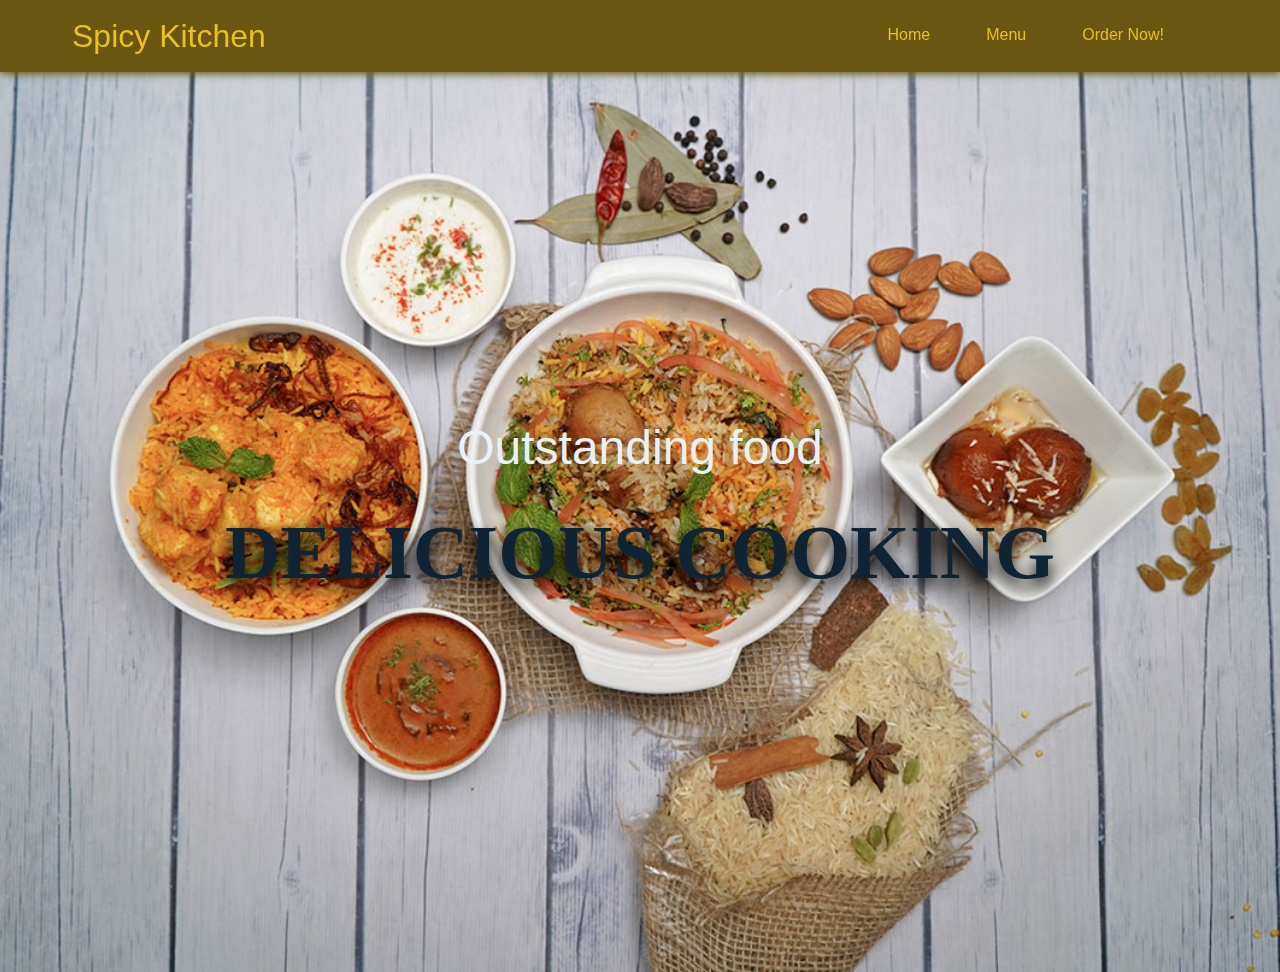
<file: rakkan_priyadharsini-Demo/index.html>
<!DOCTYPE html>
<html lang="en">
<head>
    <meta charset="UTF-8">
    <meta http-equiv="X-UA-Compatible" content="IE=edge">
    <meta name="viewport" content="width=device-width, initial-scale=1.0">
    <title>Indian Kicken</title>
    <link rel="stylesheet" href="https://cdnjs.cloudflare.com/ajax/libs/font-awesome/6.4.0/css/all.min.css" integrity="sha512-iecdLmaskl7CVkqkXNQ/ZH/XLlvWZOJyj7Yy7tcenmpD1ypASozpmT/E0iPtmFIB46ZmdtAc9eNBvH0H/ZpiBw==" crossorigin="anonymous" referrerpolicy="no-referrer" />
    <link rel="stylesheet" href="css/reset.css">
    <link rel="stylesheet" href="css/style.css">
    <script src="js/script.js" defer></script>

    <link rel="preconnect" href="https://fonts.googleapis.com">
    <link rel="preconnect" href="https://fonts.gstatic.com" crossorigin>
    <link href="https://fonts.googleapis.com/css2?family=Outfit:wght@100;200;300;400;500;600;700;800;900&display=swap" rel="stylesheet">
</head>
<body>
    <header>
        <nav>
            <div class="navbar">
                <i class="fa-solid fa-bars menuIcon"></i>
                <div class="logo">
                    <a href=""><i class="fa-regular fa-pot-food"></i>Spicy Kitchen</a>
                </div>
                <div class="navLinks">
                    <div class="sidebarLogo">
                        <span class="logoName"></span>
                        <i class="fa-solid fa-xmark closeIcon"></i>
                    </div>
                    <ul class="links">
                        <li>
                            <a href="#">Home</a>
                        </li>
                        <li>
                            <a href="#">Menu</a>
                            <i class="fa-solid fa-caret-down arrowIcon"></i>
                            <ul class="subMenu">
                                <li><a href="./pages/menu.html">Daily Menu</a></li>
                                <li><a href="./pages/snack.html">Snack Zone</a></li>
                            </ul>
                        </li>
                        <li>
                            <a href="pages/order.html">Order Now!</a>
                        </li>
                    </ul>
                </div>
            </div>
        </nav>
    </header>
    <main>
        <section class="home" id="home">
            <div class="carouselContainer">
                <div class="carouselItems">
                    <div class="carouselSlide curentSlide carousel active" style="background-image: url(images/h2.jpg);">
                        <div class="content">
                            <span>Outstanding food</span>
                            <h3>Delicious cooking</h3>
                        </div>
                    </div>   
                                       
                </div>  
            </div>
        </section>                  
    </main>    
</body>
</html>
</file>
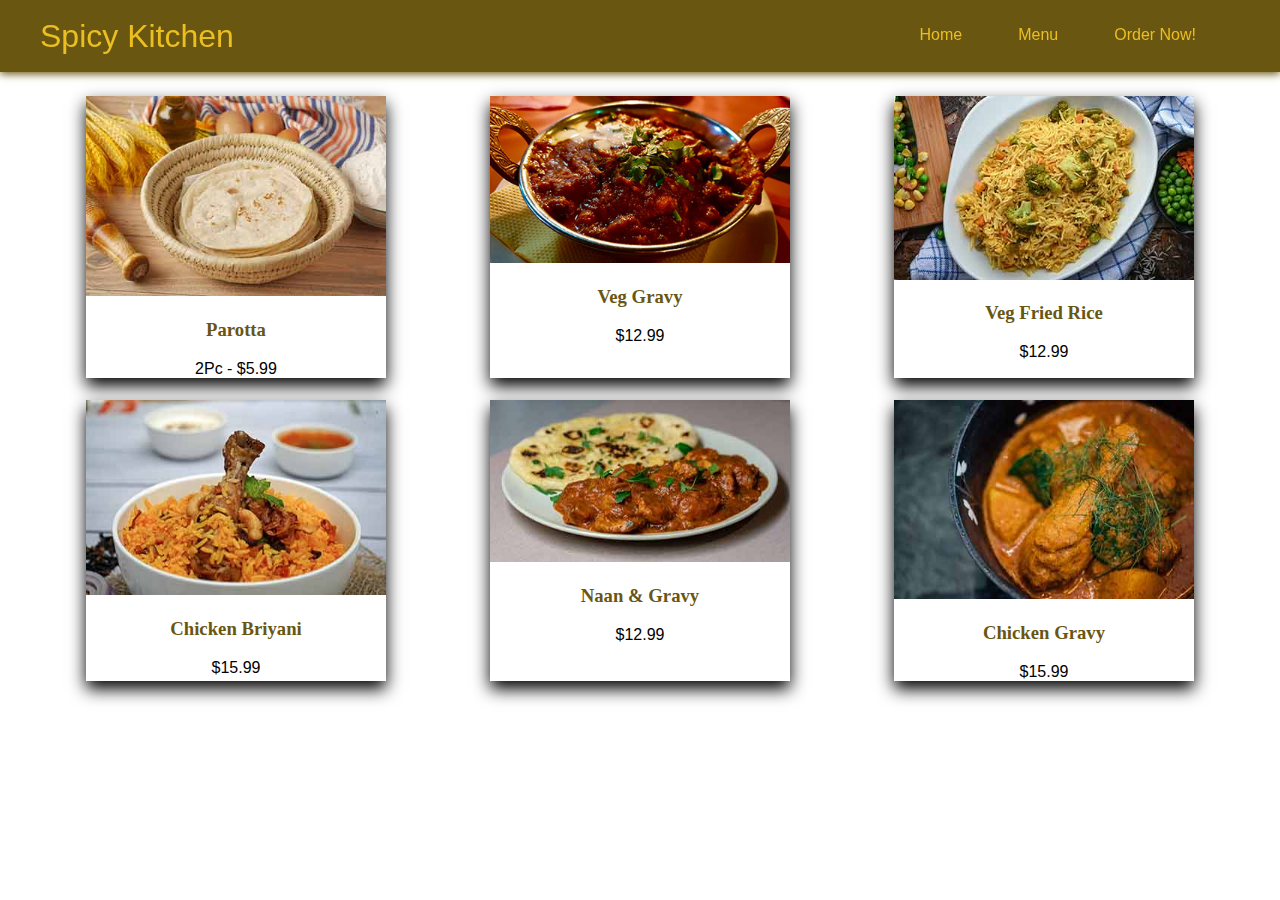
<file: rakkan_priyadharsini-Demo/pages/menu.html>
<!DOCTYPE html>
<html lang="en">
<head>
    <meta charset="UTF-8">
    <meta http-equiv="X-UA-Compatible" content="IE=edge">
    <meta name="viewport" content="width=device-width, initial-scale=1.0">
    <title>Order</title>

    <link rel="stylesheet" href="https://cdnjs.cloudflare.com/ajax/libs/font-awesome/6.4.0/css/all.min.css" integrity="sha512-iecdLmaskl7CVkqkXNQ/ZH/XLlvWZOJyj7Yy7tcenmpD1ypASozpmT/E0iPtmFIB46ZmdtAc9eNBvH0H/ZpiBw==" crossorigin="anonymous" referrerpolicy="no-referrer" />

    <link rel="stylesheet" href="../css/style.css">
    <script src="../js/script.js" defer></script>
</head>
<body>
     <header>
        <nav>
            <div class="navbar">
                <i class="fa-solid fa-bars menuIcon"></i>
                <div class="logo">
                    <a href=""><i class="fa-regular fa-pot-food"></i>Spicy Kitchen</a>
                </div>
                <div class="navLinks">
                    <div class="sidebarLogo">
                        <span class="logoName"></span>
                        <i class="fa-solid fa-xmark closeIcon"></i>
                    </div>
                    <ul class="links">
                        <li>
                            <a href="../index.html">Home</a>
                        </li>
                        <li>
                            <a href="#">Menu</a>
                            <i class="fa-solid fa-caret-down arrowIcon"></i>
                            <ul class="subMenu">
                                <li><a href="./menu.html">Daily Menu</a></li>
                                <li><a href="./snack.html">Snack Zone</a></li>
                            </ul>
                        </li>
                        <li>
                            <a href="./order.html">Order Now!</a>
                        </li>
                    </ul>
                </div>
            </div>
        </nav>
    </header>
    <main>
    <section class="dailyMenu" id="dailyMenu">
        
            <div class="menu">
                <div class="menuImg">
                    <img src="../images/p2-(1).jpg" alt="">
                </div>
                <h3>Parotta</h3>
                <div class="price">2Pc - $5.99</div>
            </div>
            <div class="menu">
                <div class="menuImg">
                    <img src="../images/p1.jpg" alt="">
                </div>
                <h3>Veg Gravy</h3>
                <div class="price">$12.99</div>
            </div>
            <div class="menu">
                <div class="menuImg">
                    <img src="../images/p3.jpg" alt="">
                </div>
                 <h3>Veg Fried Rice</h3>
                <div class="price">$12.99</div>
            </div>
            <div class="menu">
                <div class="menuImg">
                    <img src="../images/p4(1).jpg" alt="">
                </div>
                <h3>Chicken Briyani</h3>
                <div class="price">$15.99</div>
            </div>
            <div class="menu">
                <div class="menuImg">
                    <img src="../images/p8.jpg" alt="">
                </div>
                <h3>Naan & Gravy</h3>
                <div class="price">$12.99</div>
            </div>
            <div class="menu">
                <div class="menuImg">
                    <img src="../images/p9 (1).jpg" alt="">
                </div>
                <h3>Chicken Gravy</h3>
                <div class="price">$15.99</div>
            </div>             
    </section>
</main>
   

</body>
</html>
</file>
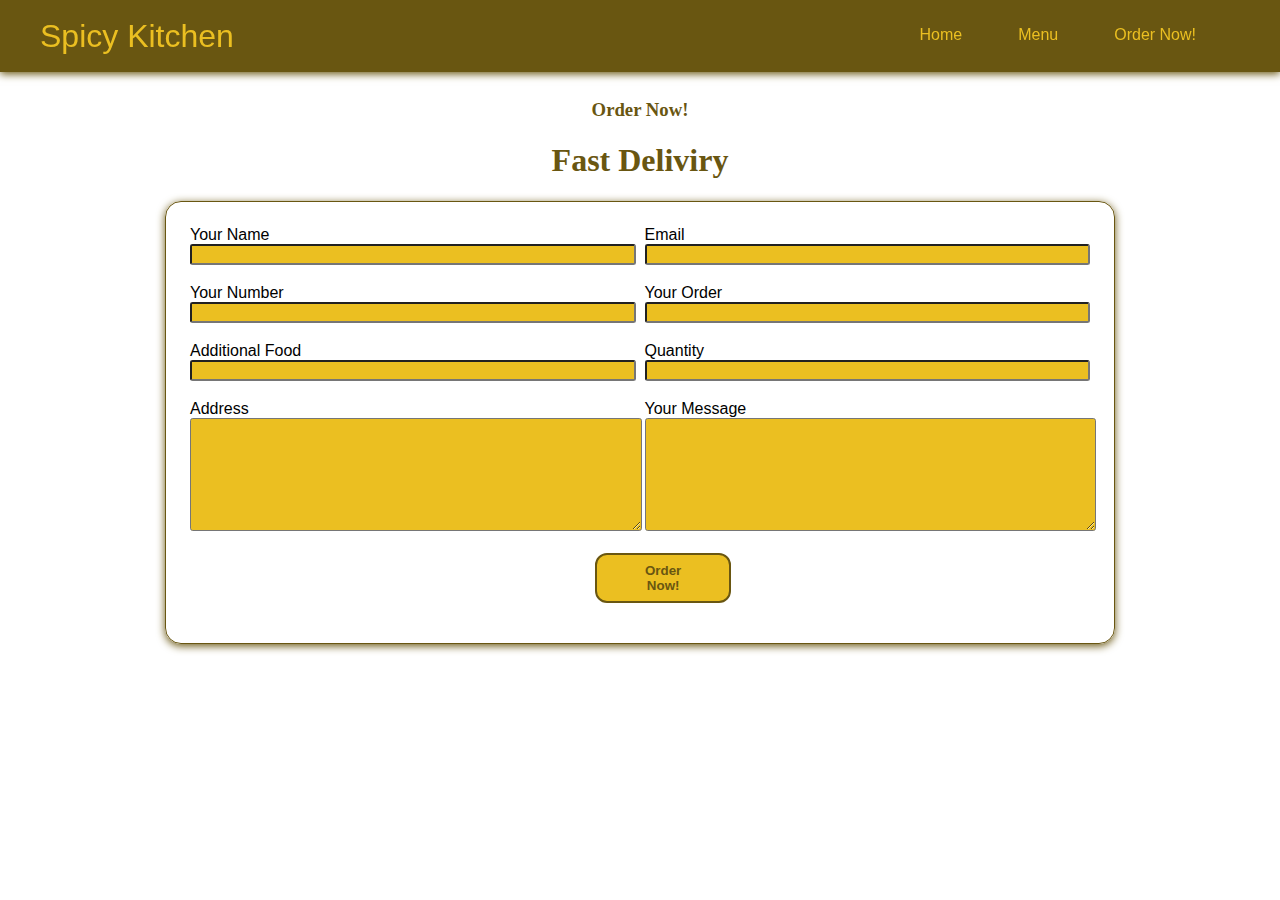
<file: rakkan_priyadharsini-Demo/pages/order.html>
<!DOCTYPE html>
<html lang="en">
<head>
    <meta charset="UTF-8">
    <meta http-equiv="X-UA-Compatible" content="IE=edge">
    <meta name="viewport" content="width=device-width, initial-scale=1.0">
    <title>Order</title>

    <link rel="stylesheet" href="https://cdnjs.cloudflare.com/ajax/libs/font-awesome/6.4.0/css/all.min.css" integrity="sha512-iecdLmaskl7CVkqkXNQ/ZH/XLlvWZOJyj7Yy7tcenmpD1ypASozpmT/E0iPtmFIB46ZmdtAc9eNBvH0H/ZpiBw==" crossorigin="anonymous" referrerpolicy="no-referrer" />

    <link rel="stylesheet" href="../css/style.css">
    <script src="../js/script.js" defer></script>
</head>
<body>
     <!-- Header section starts -->
     <header>
        <nav>
            <div class="navbar">
                <i class="fa-solid fa-bars menuIcon"></i>
                <div class="logo">
                    <a href=""><i class="fa-regular fa-pot-food"></i>Spicy Kitchen</a>
                </div>
                <div class="navLinks">
                    <div class="sidebarLogo">
                        <span class="logoName"></span>
                        <i class="fa-solid fa-xmark closeIcon"></i>
                    </div>
                    <ul class="links">
                        <li>
                            <a href="../index.html">Home</a>
                        </li>
                        <li>
                            <a href="#">Menu</a>
                            <i class="fa-solid fa-caret-down arrowIcon"></i>
                            <ul class="subMenu">
                                <li><a href="./menu.html">Daily Menu</a></li>
                                <li><a href="./snack.html">Snack Zone</a></li>
                            </ul>
                        </li>
                        <li>
                            <a href="#">Order Now!</a>
                        </li>
                    </ul>
                </div>
            </div>
        </nav>
    </header>
    <main>
    <section class="order" id="order">
        <h3 class="subHeading">Order Now!</h3>
        <h1 class="heading">Fast Deliviry</h1>

        <form action="" method="post">
             <div class="inputBox">
                <div class="inputs">
                    <label for="name">Your Name</label>
                    <input type="text" id="name" >
                </div>
                <div class="inputs">
                    <label for="name">Email</label>
                    <input type="email" id="email" >
                </div>
                <div class="inputs">
                    <label for="number">Your Number</label>
                    <input type="number" id="number" >
                </div>
                <div class="inputs">
                    <label for="order1">Your Order</label>
                    <input type="text" id="order1" >
                </div>
                <div class="inputs">
                    <label for="additional">Additional Food</label>
                    <input type="text" id="additional" >
                </div>
                <div class="inputs">
                    <label for="quantity">Quantity</label>
                    <input type="number" id="quantity" >
                </div>
                
                <div class="inputs">
                    <label for="address">Address</label>
                    <textarea name="address" id="address" ></textarea>
                </div>
                <div class="inputs">
                    <label for="message">Your Message</label>
                    <textarea name="message" id="message" ></textarea>
                </div>
            </div>
          
            <button type="submit" class="btn">Order Now!</button>
           
          
        </form>
    </section>
</main>

</body>
</html>
</file>
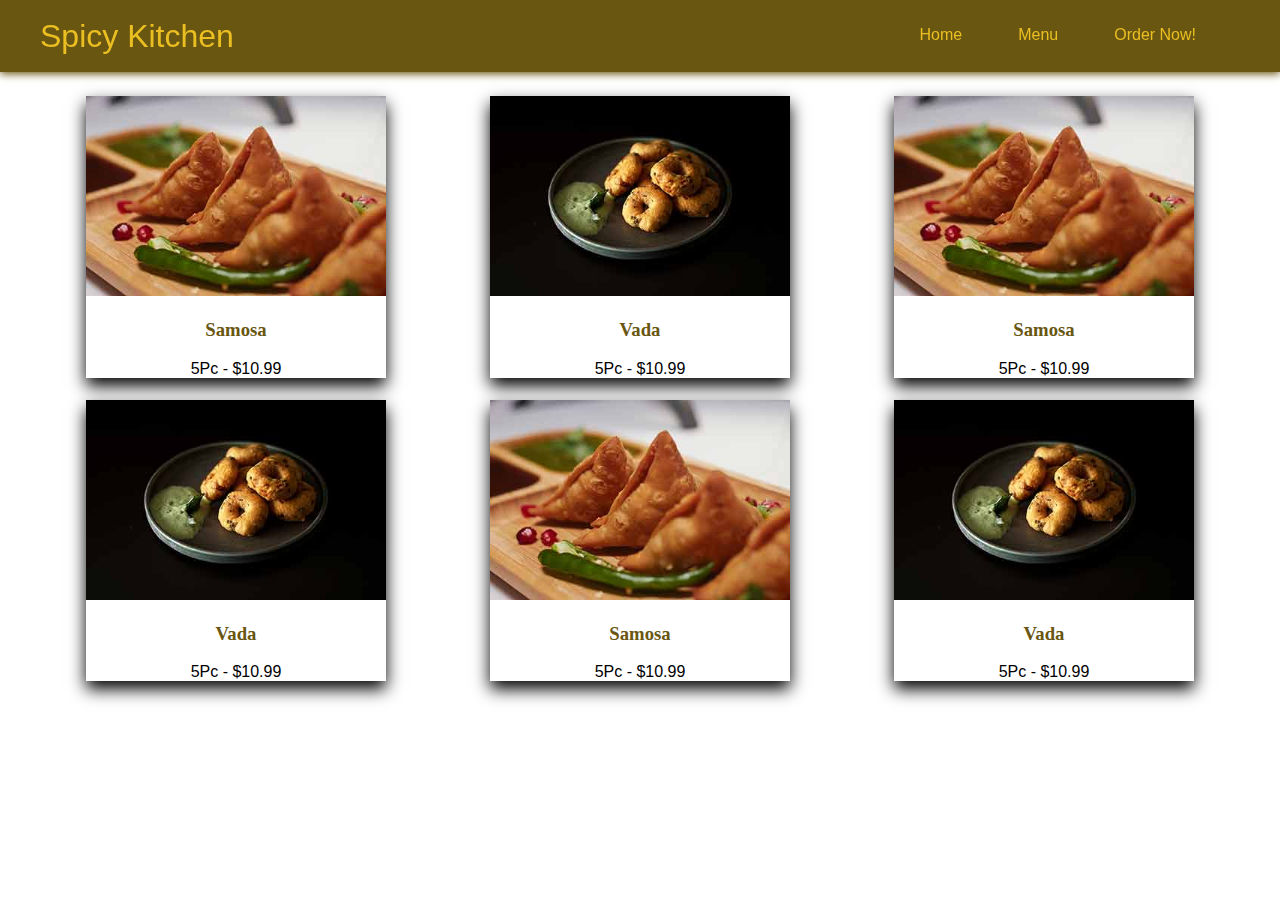
<file: rakkan_priyadharsini-Demo/pages/snack.html>
<!DOCTYPE html>
<html lang="en">
<head>
    <meta charset="UTF-8">
    <meta http-equiv="X-UA-Compatible" content="IE=edge">
    <meta name="viewport" content="width=device-width, initial-scale=1.0">
    <title>Snack Zone</title>

    <link rel="stylesheet" href="https://cdnjs.cloudflare.com/ajax/libs/font-awesome/6.4.0/css/all.min.css" integrity="sha512-iecdLmaskl7CVkqkXNQ/ZH/XLlvWZOJyj7Yy7tcenmpD1ypASozpmT/E0iPtmFIB46ZmdtAc9eNBvH0H/ZpiBw==" crossorigin="anonymous" referrerpolicy="no-referrer" />

    <link rel="stylesheet" href="../css/style.css">
    <script src="../js/script.js" defer></script>
</head>
<body>
     <!-- Header section starts -->
     <header>
        <nav>
            <div class="navbar">
                <i class="fa-solid fa-bars menuIcon"></i>
                <div class="logo">
                    <a href=""><i class="fa-regular fa-pot-food"></i>Spicy Kitchen</a>
                </div>
                <div class="navLinks">
                    <div class="sidebarLogo">
                        <span class="logoName"></span>
                        <i class="fa-solid fa-xmark closeIcon"></i>
                    </div>
                    <ul class="links">
                        <li>
                            <a href="../index.html">Home</a>
                        </li>
                        <li>
                            <a href="#">Menu</a>
                            <i class="fa-solid fa-caret-down arrowIcon"></i>
                            <ul class="subMenu">
                                <li><a href="./menu.html">Daily Menu</a></li>
                                <li><a href="#">Snack Zone</a></li>
                            </ul>
                        </li>
                        <li>
                            <a href="./order.html">Order Now!</a>
                        </li>
                    </ul>
                </div>
            </div>
        </nav>
    </header>
    <main>
    <section class="snack" id="snack">
        
        <div class="menu">
            <div class="menuImg">
                <img src="../images/p7.jpg" alt="">
            </div>
            <h3>Samosa</h3>
            <div class="price">5Pc - $10.99</div>
        </div>
        <div class="menu">
            <div class="menuImg">
                <img src="../images/p5.jpg" alt="">
            </div>
            <h3>Vada</h3>
            <div class="price">5Pc - $10.99</div>
        </div>
        <div class="menu">
            <div class="menuImg">
                <img src="../images/p7.jpg" alt="">
            </div>
             <h3>Samosa</h3>
            <div class="price">5Pc - $10.99</div>
        </div>
        <div class="menu">
            <div class="menuImg">
                <img src="../images/p5.jpg" alt="">
            </div>
            <h3>Vada</h3>
            <div class="price">5Pc - $10.99</div>
        </div>
        <div class="menu">
            <div class="menuImg">
                <img src="../images/p7.jpg" alt="">
            </div>
            <h3>Samosa</h3>
            <div class="price">5Pc - $10.99</div>
        </div>
        <div class="menu">
            <div class="menuImg">
                <img src="../images/p5.jpg" alt="">
            </div>
            <h3>Vada</h3>
            <div class="price">5Pc - $10.99</div>
        </div>
    </section>
</main>
</body>
</html>
</file>
<file: rakkan_priyadharsini-Demo/css/style.css>
:root{--lineHeight:calc(1em + .5em);--redLt:#f98280;--redDk:#b40b08;--orangeLt:#d28356;--orangeDk:#b40;--yellowLt:#ebbf21;--yellowDk:#695611;--greenLt:#84db85;--greenDk:#1d631f;--blueLt:#86bbd8;--blueDk:#2f5c7f;--primaryDk:#0f2333;--primaryLt:#e8f1f7}body{font:16px sans-serif}address{font-style:normal}blockquote{text-align:center;font-style:italic;padding:1em .5em;background-color:rgba(0,0,0,.15)}button{cursor:pointer;background-color:#fff;border:solid 2px #000;padding:.5em 1em;border-radius:1em}cite{font-style:italic}code,samp{font-family:monospace;background-color:rgba(0,0,0,.15)}dt{font-weight:700}h1,h2,h3,h4,h5,h6{font-family:serif}a{text-decoration:none}header{height:4.5rem}nav{position:fixed;top:0;left:0;width:100%;height:4.5rem;background-color:var(--yellowDk);box-shadow:0 2px 8px var(--yellowDk);z-index:99}nav .navbar{max-width:1200px;height:100%;margin:auto;display:flex;align-items:center;justify-content:space-between;padding:0 2rem}nav .navbar .logo a{color:var(--yellowLt);font-size:2rem}
nav .navbar .navLinks{height:100%;line-height:70px}nav .navbar .navLinks .links{display:flex}nav .navbar .links li{position:relative;display:flex;align-items:center;justify-content:space-between;padding:0 .75rem}nav .navbar .links li a{color:var(--yellowLt);height:100%;white-space:nowrap}nav .navbar .links li .arrowIcon{line-height:70px;height:100%;text-align:center;color:var(--yellowLt);display:inline-block;transition:all .3s ease}nav .navbar .links li:hover .arrowIcon{transform:rotate(180deg)}nav .navbar .links li .subMenu{position:absolute;top:50px;left:0;background-color:var(--yellowDk);line-height:40px;border-radius:0 0 4px 4px;box-shadow:0 2px 8px var(--yellowDk);display:none;z-index:2}.navbar .links li .subMenu li{padding:0 .75rem;border-bottom:1px solid var(--yellowLt)}.navbar .links li .subMenu a{color:var(--yellowLt)}nav .navbar .navLinks .links li:hover .subMenu{display:block}.navbar .menuIcon,.navLinks .sidebarLogo .logoName,.navLinks .sidebarLogo .closeIcon{display:none}.carousel{background-position:bottom;background-size:cover;height:100vh;width:100vw;position:relative;display:flex;align-items:center;justify-content:center;color:var(--yellowLt);z-index:1}
.carousel .content{text-align:center;width:70rem}.home .carousel .content span{display:block;color:var(--primaryLt);padding-bottom:.5rem;font-size:3rem}.home .carousel .content h3{font-size:6vw;text-shadow:0 .5rem 1rem rgba(0,0,0,1);text-transform:uppercase;color:var(--primaryDk);line-height:1;padding:2rem}.dailyMenu,.snack{margin:1rem auto}img{max-width:100%;height:auto}.dailyMenu .menu,.snack .menu{background-color:var(--bg);border:solid 1px var(--secondary-color);border-radius:var(--yellowDk);box-shadow:0 .5rem 1rem rgba(0,0,0,1);max-width:300px;margin:0 auto 1rem}.price{text-align:center}.menuImg:hover{transform:scale(1.1)}h1,h3{text-align:center;color:var(--yellowDk)}.order form{width:75%;border-radius:1rem;box-shadow:0 2px 8px var(--yellowDk);border:.1rem solid var(--yellowDk);padding:1.5rem;margin:0 auto;height:100%}.order form .inputBox{display:flex;flex-direction:column;justify-content:space-between}.order form .inputBox .inputs{display:flex;flex-direction:column;padding-bottom:1rem}
.order form .inputBox .inputs input,.order form .inputBox .inputs textarea{background-color:var(--yellowLt);border-radius:.17rem;color:var(--yellowDk)}.btn{cursor:pointer;margin:1rem 38%;border:2px solid var(--yellowDk);border-radius:4px;color:var(--yellowDk);font-weight:700;background-color:var(--yellowLt)}.modal{width:100%;height:100vh;display:flex;align-items:center;justify-content:center}.btn{padding:.5rem 3rem;cursor:pointer;border-radius:.75rem}textarea{min-height:8em;min-width:100%}@media screen and (max-width:576px){.navbar .menuIcon{display:block}nav .navbar .navLinks{display:block;position:fixed;top:0;left:-100%;max-width:270px;width:100%;background-color:var(--yellowDk);line-height:40px;padding:1.5rem;transition:all .5s ease;z-index:1000}.navbar .navLinks .sidebarLogo{display:flex;align-items:center;justify-content:space-between}.navbar .menuIcon,.navLinks .sidebarLogo .logoName,.navLinks .sidebarLogo .closeIcon{color:var(--yellowLt);font-size:2rem}.navbar .menuIcon,.navLinks .sidebarLogo .logoName,.navLinks .sidebarLogo .closeIcon{display:block}
nav .navbar .navLinks .links{display:block;margin-top:1.5rem}nav .navbar .navLinks .links li{display:block}.navbar .navLinks .links .subMenu{display:none;position:relative;top:0;left:2rem;box-shadow:none}.navbar .navLinks .links .subMenu li{border-bottom:none}nav .navbar .navLinks .links li:hover .arrowIcon{transform:rotate(0deg)}.navbar .navLinks.show1 .links .subMenu{display:block}.navbar .navLinks.show1 .links .subMenu .arrowIcon{transform:rotate(180deg)}}@media only screen and (min-width:800px) and (max-width:1199px){nav .navbar .navLinks .links{margin:0 1rem}nav .navbar .navLinks .links li{margin:0 1rem}nav .navbar .links li .subMenu{left:-25px;top:70px}}@media only screen and (min-width:1200px){nav .navbar .navLinks .links{margin:0 1rem}nav .navbar .navLinks .links li{margin:0 1rem}nav .navbar .links li .subMenu{left:-25px;top:70px}}@media screen and (min-width:700px){.dailyMenu,.snack{display:grid;grid-template-columns:1fr 1fr;gap:1%}}@media screen and (min-width:900px){.dailyMenu,.snack{display:grid;grid-template-columns:1fr 1fr 1fr;gap:1%;max-width:1200px}
}@media screen and (min-width:767px){.order form .inputBox{display:grid;grid-template-columns:1fr 1fr;gap:1%}.btn{margin:1rem 45%}}@media screen and (min-width:1000px){.order form{max-width:900px}}
</file>
